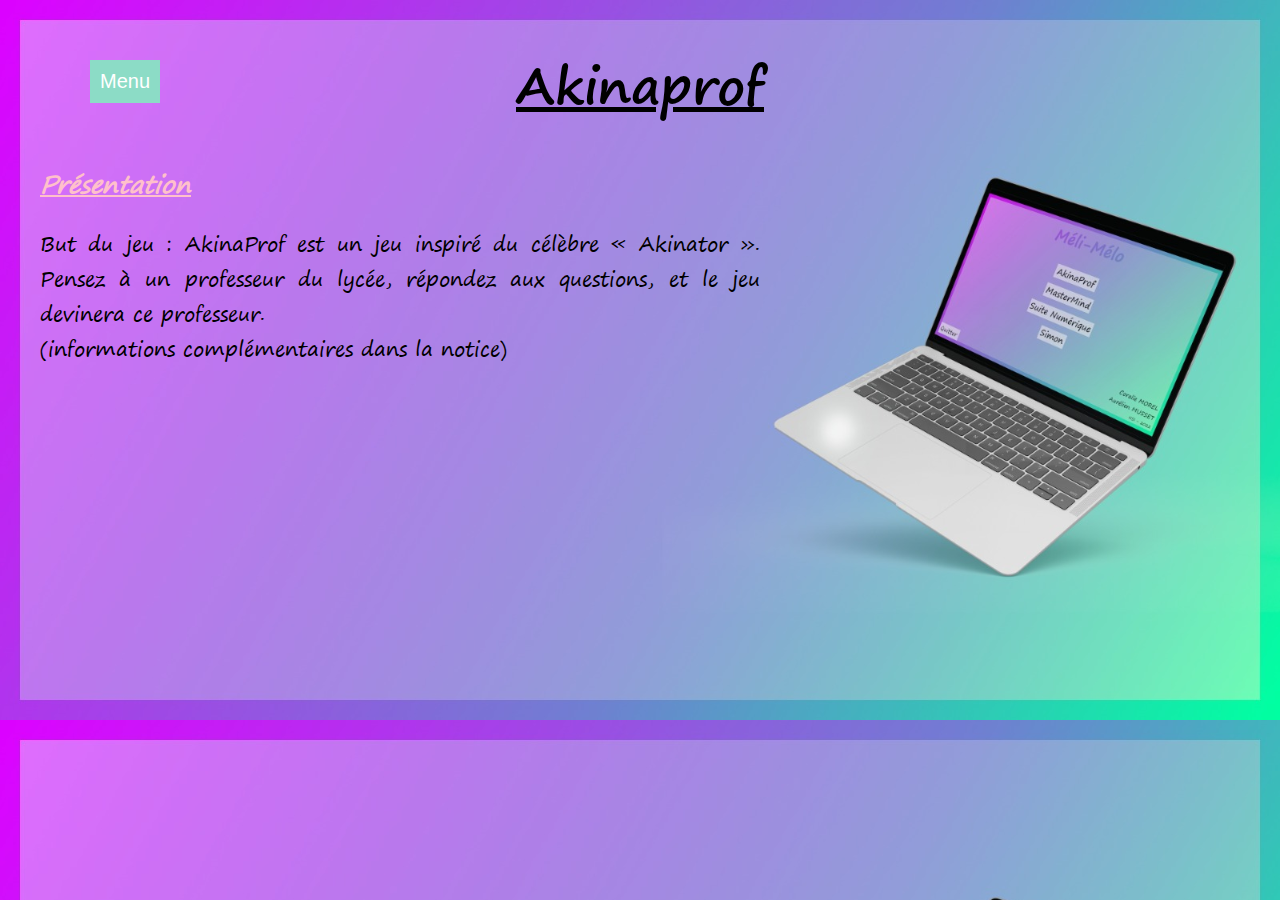
<file: assets/Akinaprof.html>
<!DOCTYPE html>
<html lang="fr">
<head>
	<meta charset="UTF-8">
	<title> Méli-Mélo </title>
	<link rel="stylesheet" href="cssmenu.css"/>
    <link rel="icon" href="c.ico" />
</head>
<body>
<div class="dropdown">
 <button class="boutonmenuprincipal"> Menu </button>
 <div class="dropdown-child">
 <a href="../index.html">Menu Principal</a>
 <a href="Akinaprof.html">Akinaprof</a>
 <a href="mastermind.html">Mastermind</a>
 <a href="suitenumerique.html"> Suite Numérique </a>
 <a href="simon.html"> Simon </a>
 <a href="lientelechargement.html"> Télécharger </a>

 </div>
 </div>


<h1> Akinaprof </h1>
 <h2> Présentation </h2>
 <p class="description">
	But du jeu : AkinaProf est un jeu inspiré du célèbre « Akinator ». Pensez à un professeur du lycée, répondez aux questions, et le jeu devinera ce professeur.
	<br>(informations complémentaires dans la notice)
</p>
</file>
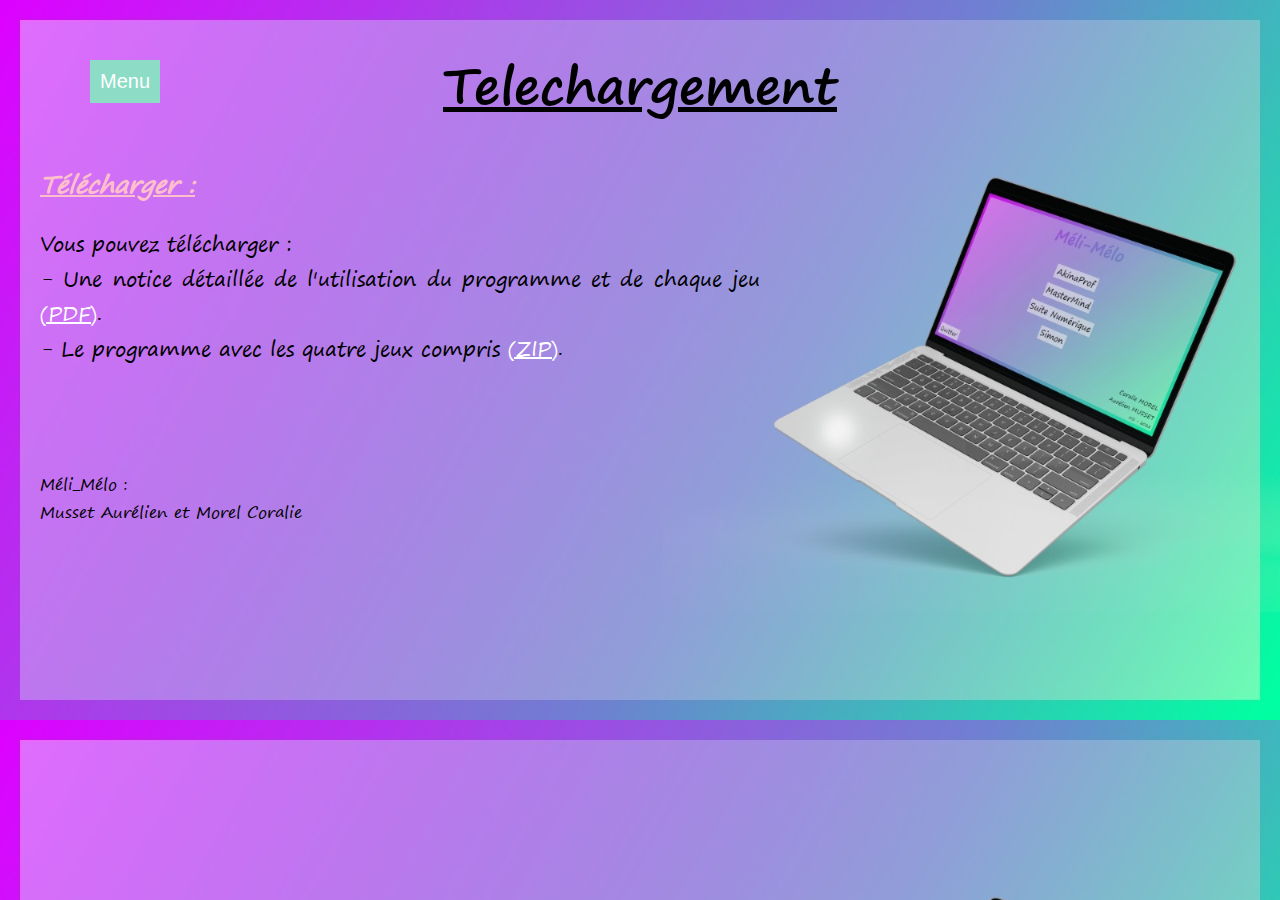
<file: assets/lientelechargement.html>
<!DOCTYPE html>
<html lang="fr">
<head>
	<meta charset="UTF-8">
	<title> Méli-Mélo </title>
	<link rel="stylesheet" href="cssmenu.css"/>
    <link rel="icon" href="c.ico" />
</head>
<body>
<div class="dropdown">
 <button class="boutonmenuprincipal"> Menu </button>
 <div class="dropdown-child">
 <a href="../index.html">Menu Principal</a>
 <a href="Akinaprof.html">Akinaprof</a>
 <a href="mastermind.html">Mastermind</a>
 <a href="suitenumerique.html"> Suite Numérique </a>
 <a href="simon.html"> Simon </a>
 <a href="lientelechargement.html"> Télécharger </a>

 </div>
 </div>

<h1> Telechargement </h1>



 <h2> Télécharger : </h2>
 <p class="description">
  Vous pouvez télécharger :
 <br>     - Une notice détaillée de l'utilisation du programme et de chaque jeu <a href="NOTICE.pdf" download>(PDF)</a>.
 <br>     - Le programme avec les quatre jeux compris <a href="MeliMeloJeu.zip" download>(ZIP)</a>.
</p>

<br>
<br>
<br>

<footer> 
    Méli_Mélo :
  <br>Musset Aurélien et Morel Coralie
</footer>
</file>
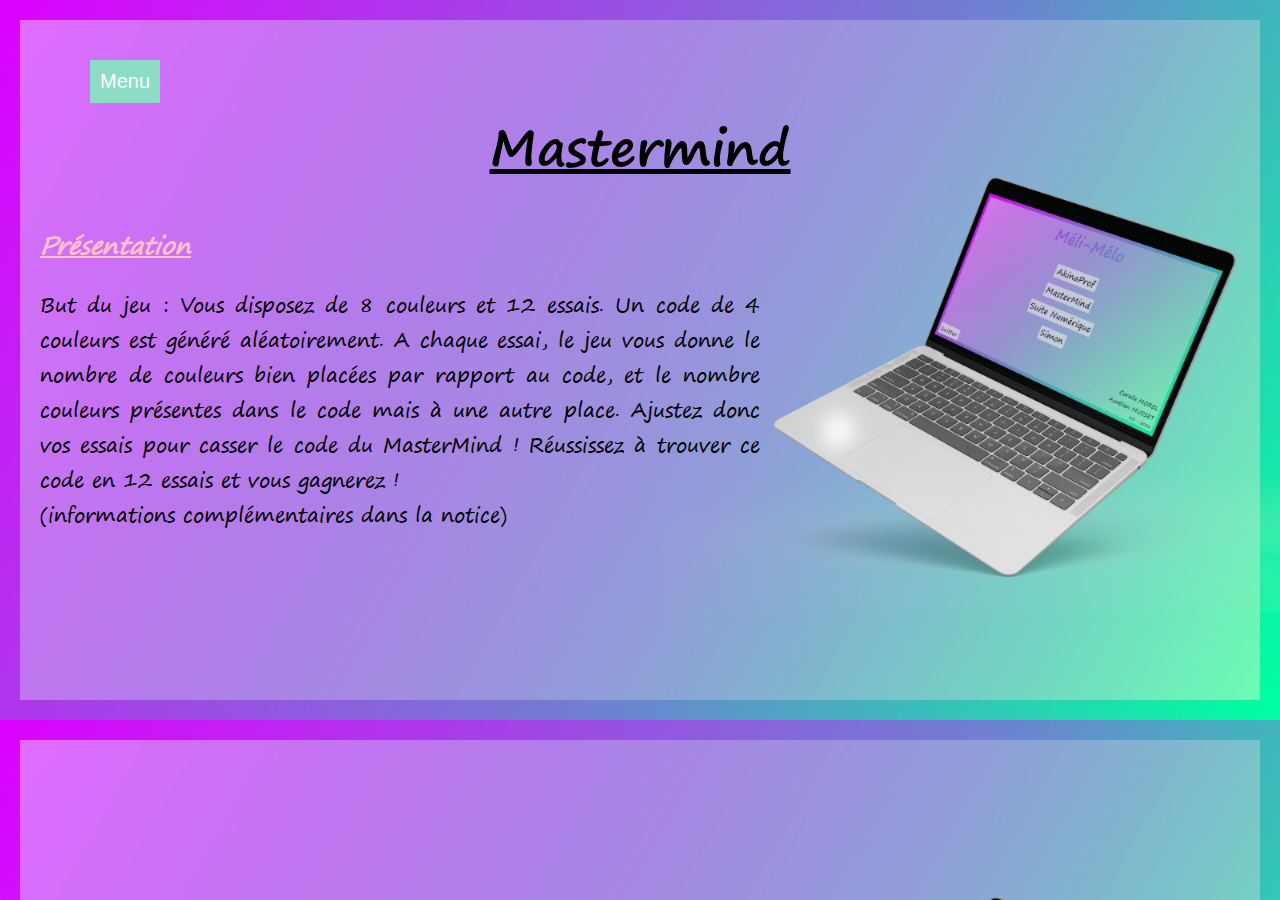
<file: assets/mastermind.html>
<!DOCTYPE html>
<html lang="fr">
<head>
	<meta charset="UTF-8">
	<title> Méli-Mélo </title>
	<link rel="stylesheet" href="cssmenu.css"/>
    <link rel="icon" href="c.ico" />
<script>
function ok() {
 
  document.body.style.background = "white";
 
}
function changerCouleur(couleur){ 
   zone = background; 
   zone.style.backgroundColor=couleur; 
   zone = h2;
   zone.style.textColor=couleur;
}

function couleurfond() {
    document.body.style.background = "black";

}

</script>
</head>
<body>
<div class="dropdown">
 <button class="boutonmenuprincipal"> Menu </button>
 <div class="dropdown-child">
 <a href="../index.html"> Menu Principal</a>
 <a href="Akinaprof.html">Akinaprof</a>
 <a href="mastermind.html">Mastermind</a>
 <a href="suitenumerique.html"> Suite Numérique </a>
 <a href="simon.html"> Simon </a>
 <a href="lientelechargement.html"> Télécharger </a>

 </div>
 </div>
<br>
 


 <h1> Mastermind </h1>
 <h2> Présentation </h2>

 <p class="description">
  But du jeu : Vous disposez de 8 couleurs et 12 essais. Un code de 4 couleurs est généré aléatoirement. A chaque essai, le jeu vous donne le nombre de couleurs bien placées par rapport au code, et le nombre couleurs présentes dans le code mais à une autre place. Ajustez donc vos essais pour casser le code du MasterMind ! Réussissez à trouver ce code en 12 essais et vous gagnerez !
 <br>(informations complémentaires dans la notice)
</p>
</file>
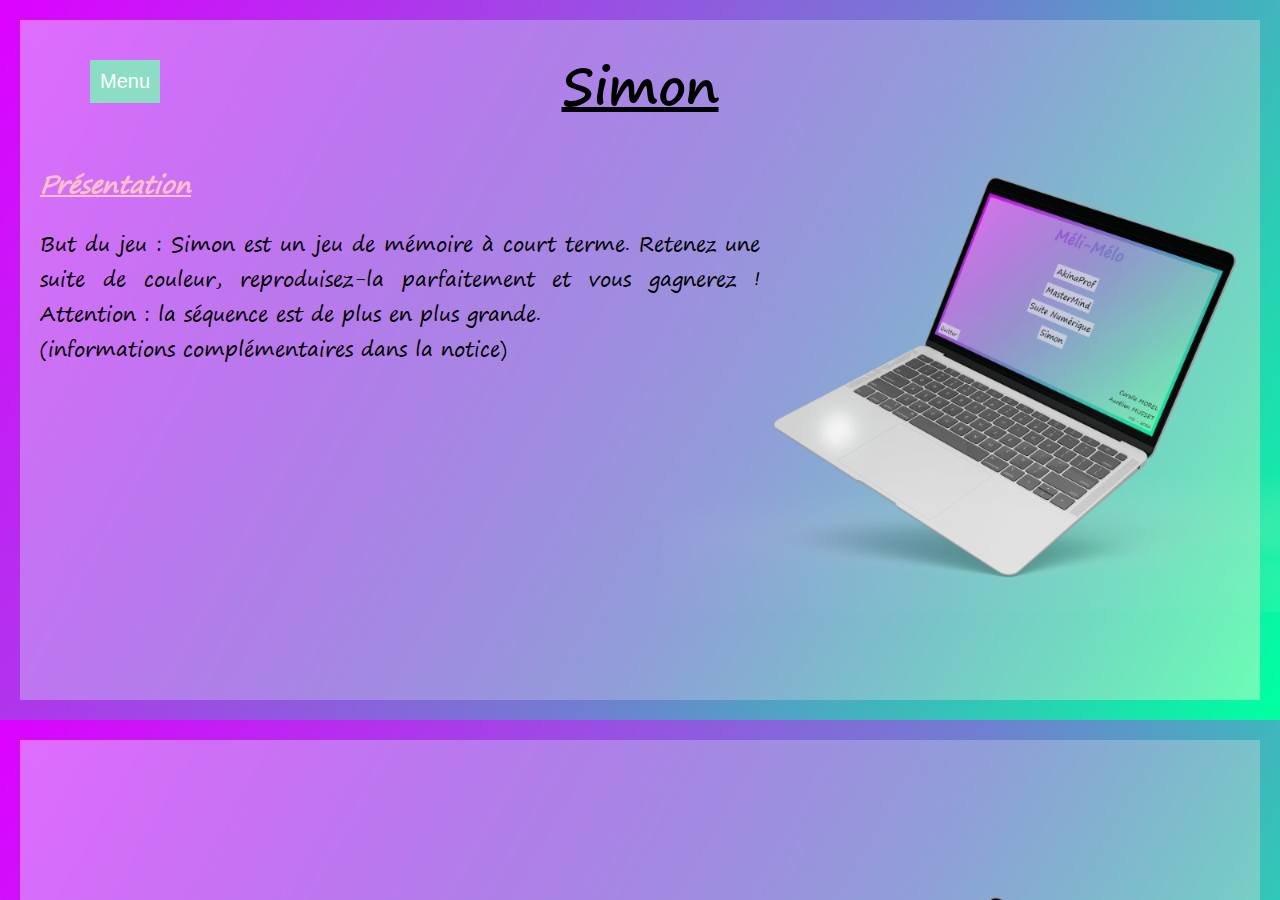
<file: assets/simon.html>
<!DOCTYPE html>
<html lang="fr">
<head>
	<meta charset="UTF-8">
	<title> Méli-Mélo </title>
	<link rel="stylesheet" href="cssmenu.css"/>
    <link rel="icon" href="c.ico" />
</head>
<body>
<div class="dropdown">
 <button class="boutonmenuprincipal"> Menu </button>
 <div class="dropdown-child">
 <a href="../index.html">Menu Principal</a>
 <a href="Akinaprof.html">Akinaprof</a>
 <a href="mastermind.html">Mastermind</a>
 <a href="suitenumerique.html"> Suite Numérique </a>
 <a href="simon.html"> Simon </a>
 <a href="lientelechargement.html"> Télécharger </a>

 </div>
 </div>

<h1> Simon </h1>
 <h2> Présentation </h2>

 <p class="description">
 But du jeu : Simon est un jeu de mémoire à court terme. Retenez une suite de couleur, reproduisez-la parfaitement et vous gagnerez ! Attention : la séquence est de plus en plus grande.
 <br>(informations complémentaires dans la notice)
</p>
</file>
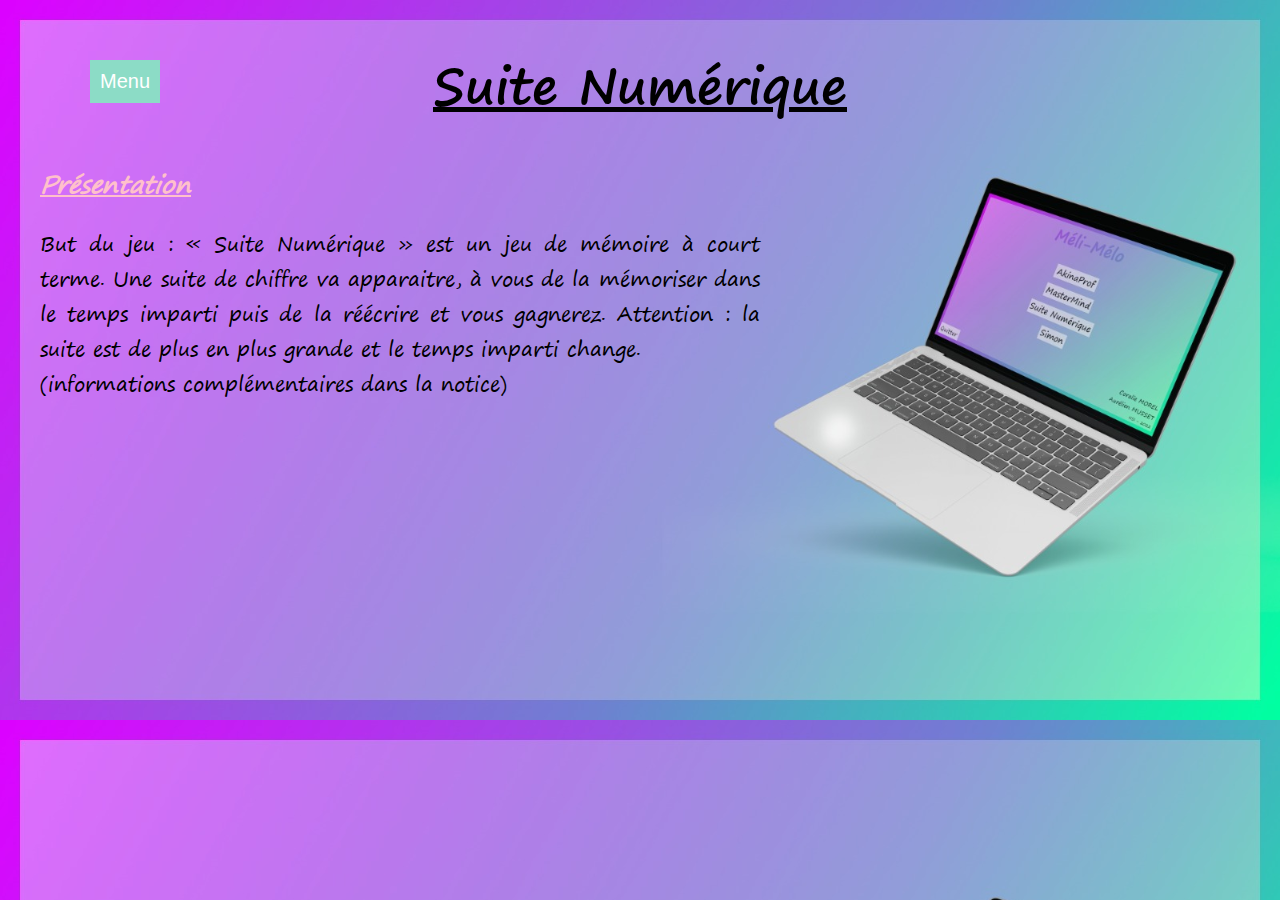
<file: assets/suitenumerique.html>
<!DOCTYPE html>
<html lang="fr">
<head>
	<meta charset="UTF-8">
	<title> Méli-Mélo </title>
	<link rel="stylesheet" href="cssmenu.css"/>
    <link rel="icon" href="c.ico" />
</head>
<body>
<div class="dropdown">
 <button class="boutonmenuprincipal"> Menu </button>
 <div class="dropdown-child">
 <a href="../index.html">Menu Principal</a>
 <a href="Akinaprof.html">Akinaprof</a>
 <a href="mastermind.html">Mastermind</a>
 <a href="suitenumerique.html"> Suite Numérique </a>
 <a href="simon.html"> Simon </a>
 <a href="lientelechargement.html"> Télécharger </a>
 </div>
 </div>

<h1> Suite Numérique </h1>
 <h2> Présentation </h2>
 <p class="description">
 But du jeu : « Suite Numérique » est un jeu de mémoire à court terme. Une suite de chiffre va apparaitre, à vous de la mémoriser dans le temps imparti puis de la réécrire et vous gagnerez. Attention : la suite est de plus en plus grande et le temps imparti change.
<br>(informations complémentaires dans la notice)
</p>
</file>
<file: assets/cssmenu.css>
@font-face {
	font-family: "Segoe";
	src: url('segoepr.ttf');
}

@font-face {
	font-family: "SegoeG";
	src: url('segoeprb.ttf');
}


h1 {
	font-size: 50px; 
	font-family: "SegoeG";
  	text-decoration:underline;
  	text-align : center
}
h2 {
   font-style:italic;
   text-align:left;
   text-decoration:underline;
   color : pink;
}

h3 {
  font-style:italic
}

 body {	
 	font-family: "Segoe";
  background-image: url("vraivraifond.jpg");
	background-size: no-repeat;
	background-size: 100% auto;
	margin: 40px;
}  

h4 { 
	text-align: center;
	font-size: 150%;
	color: blue;
}
	
	
h5 {
	
	text-align: center;
	font-size: 120%;
	color: pink;
}
div {
  text-align: center
}

p a {
	color: white;
}


video {
	margin-top: 10px;
	height: auto;
	width: 30%;
}


.description{
	margin-right: 40%;
	text-align: justify;
	font-size: 20px;
}

.boutonmenuprincipal {
background-color: #8cdcc6;
color: white;
border: none;
cursor: pointer;
padding:10px;
margin-top:20px;
margin-left: 50px;
font-size: 20px;
}
.boutonmenuprincipal:hover {
background-color: #c120f2;
}
.dropdown {
position: absolute;
z-index: 99;
display: inline-block;
}
.dropdown-child {
display: none;
background-color: #27d5af;
min-width: 50px;
}

.dropdown-child :hover {
text-decoration: underline;
}


.dropdown-child a {
color: white;
padding: 20px;
text-decoration: none;
display: block;
}
.dropdown:hover .dropdown-child {
display: block;
}
</file>
